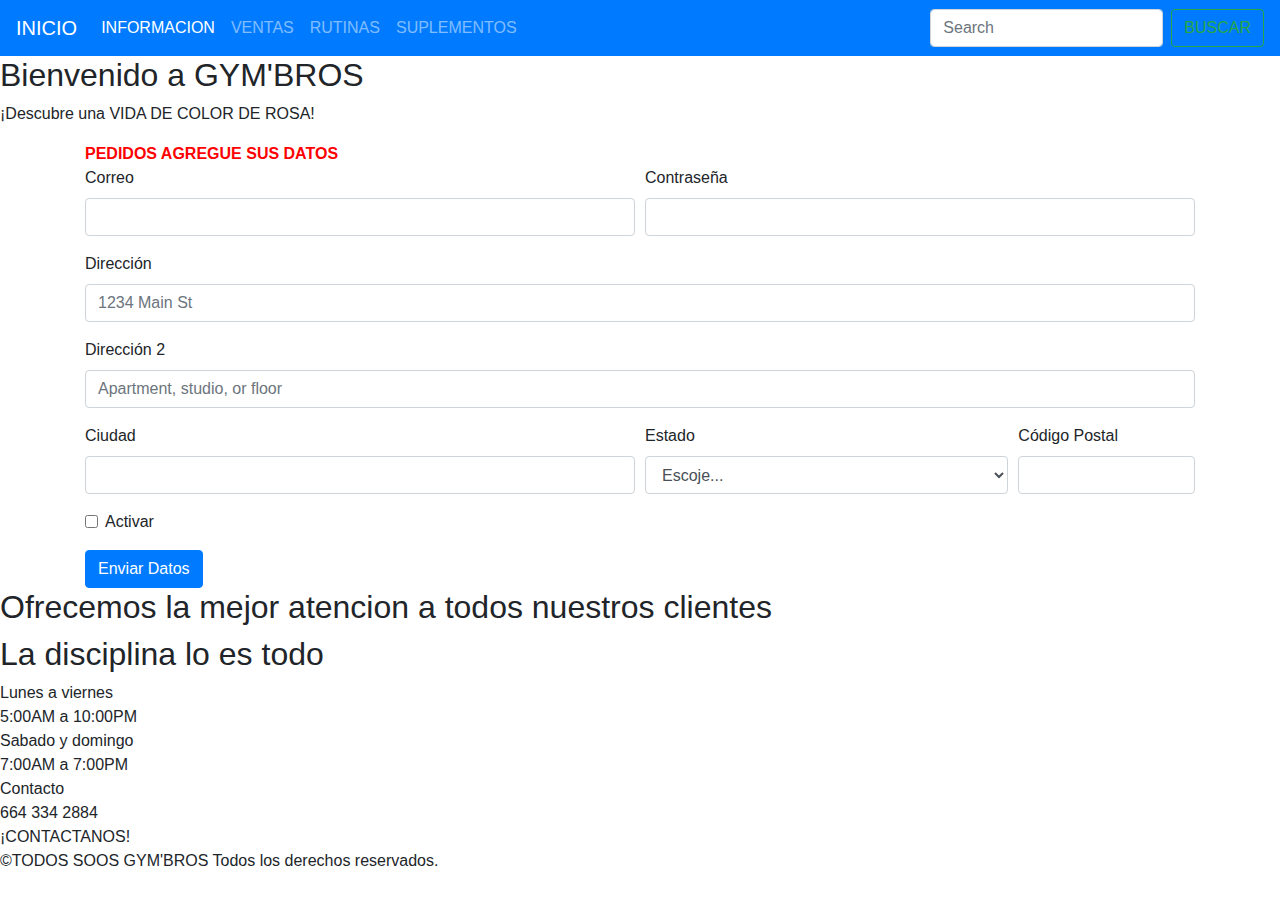
<file: Proyecto Erick604/informacion.html>
<!DOCTYPE html>
<html>
    <head>
    <title> MI PAGINA PRINCIPAL </title>
     <meta charset="UTF-8"> 
     <link rel="stylesheet" href="https://stackpath.bootstrapcdn.com/bootstrap/4.4.1/css/bootstrap.min.css" integrity="sha384-Vkoo8x4CGsO3+Hhxv8T/Q5PaXtkKtu6ug5TOeNV6gBiFeWPGFN9MuhOf23Q9Ifjh" crossorigin="anonymous">
    </head>
    <body>
        <nav class="navbar navbar-expand-lg navbar-dark bg-primary">
            <a class="navbar-brand" href="index.html">INICIO</a>
            <button class="navbar-toggler" type="button" data-toggle="collapse" data-target="#navbarTogglerDemo02" aria-controls="navbarTogglerDemo02" aria-expanded="false" aria-label="Toggle navigation">
              <span class="navbar-toggler-icon"></span>
            </button>
          
            <div class="collapse navbar-collapse" id="navbarTogglerDemo02">
              <ul class="navbar-nav mr-auto mt-2 mt-lg-0">
                <li class="nav-item active">
                  <a class="nav-link" href="informacion.html">INFORMACION<span class="sr-only">(current)</span></a>
                </li>
                <li class="nav-item">
                  <a class="nav-link" href="Ventas.html">VENTAS</a>
                </li>
                <li class="nav-item">
                <a class="nav-link" href="Rutinas.html">RUTINAS</a>
              </li>
                <li class="nav-item">
                  <a class="nav-link" href="suplementos.html" tabindex="-1" aria-disabled="true">SUPLEMENTOS</a>
                </li>
              </ul>
              <form class="form-inline my-2 my-lg-0">
                <input class="form-control mr-sm-2" type="search" placeholder="Search">
                <button class="btn btn-outline-success my-2 my-sm-0" type="submit">BUSCAR</button>
              </form>
            </div>
          </nav>

  <section id="inicio">
    <h2>Bienvenido a GYM'BROS</h2>
    <p>¡Descubre una VIDA DE COLOR DE ROSA!</p>
    <div class="container">
      <div class="row">
        <div class="col">
        <font zise="10" color="red"><b>PEDIDOS AGREGUE SUS DATOS</b></font>
    <form>
      <div class="form-row">
        <div class="form-group col-md-6">
          <label for="inputEmail4">Correo</label>
          <input type="email" class="form-control" id="inputEmail4">
        </div>
        <div class="form-group col-md-6">
          <label for="inputPassword4">Contrase&ntilde;a</label>
          <input type="password" class="form-control" id="inputPassword4">
        </div>
      </div>
      <div class="form-group">
        <label for="inputAddress">Direcci&oacute;n</label>
        <input type="text" class="form-control" id="inputAddress" placeholder="1234 Main St">
      </div>
      <div class="form-group">
        <label for="inputAddress2">Direcci&oacute;n 2</label>
        <input type="text" class="form-control" id="inputAddress2" placeholder="Apartment, studio, or floor">
      </div>
      <div class="form-row">
        <div class="form-group col-md-6">
          <label for="inputCity">Ciudad</label>
          <input type="text" class="form-control" id="inputCity">
        </div>
        <div class="form-group col-md-4">
          <label for="inputState">Estado</label>
          <select id="inputState" class="form-control">
            <option selected>Escoje...</option>
            <option>...</option>
          </select>
        </div>
        <div class="form-group col-md-2">
          <label for="inputZip">C&oacute;digo Postal</label>
          <input type="text" class="form-control" id="inputZip">
        </div>
      </div>
      <div class="form-group">
        <div class="form-check">
          <input class="form-check-input" type="checkbox" id="gridCheck">
          <label class="form-check-label" for="gridCheck">
            Activar
          </label>
        </div>
      </div>
      <button type="submit" class="btn btn-primary">Enviar Datos</button>
    </form>
     </div>
    </div>
    </div>
    
  </section>

  <section id="clases">
    <h2>Ofrecemos la mejor atencion a todos nuestros clientes</h2>
  </section>

  <section id="Horarios">
    <h2>La disciplina lo es todo</h2>
    <li>Lunes a viernes</li>
    <li>5:00AM a 10:00PM</li>
    <li>Sabado y domingo</li>
    <li>7:00AM a 7:00PM</li>
  </section>

  <section id="contacto">
    <li>Contacto</li>
    <li>664 334 2884</li>
    <li>¡CONTACTANOS!</li>
  </section>

  <footer>
    <p>&copy;TODOS SOOS GYM'BROS Todos los derechos reservados.</p>
  </footer>
  <script src="https://code.jquery.com/jquery-3.4.1.slim.min.js" integrity="sha384-J6qa4849blE2+poT4WnyKhv5vZF5SrPo0iEjwBvKU7imGFAV0wwj1yYfoRSJoZ+n" crossorigin="anonymous"></script>
<script src="https://cdn.jsdelivr.net/npm/popper.js@1.16.0/dist/umd/popper.min.js" integrity="sha384-Q6E9RHvbIyZFJoft+2mJbHaEWldlvI9IOYy5n3zV9zzTtmI3UksdQRVvoxMfooAo" crossorigin="anonymous"></script>
<script src="https://stackpath.bootstrapcdn.com/bootstrap/4.4.1/js/bootstrap.min.js" integrity="sha384-wfSDF2E50Y2D1uUdj0O3uMBJnjuUD4Ih7YwaYd1iqfktj0Uod8GCExl3Og8ifwB6" crossorigin="anonymous"></script>
</body>
</html>
</file>
